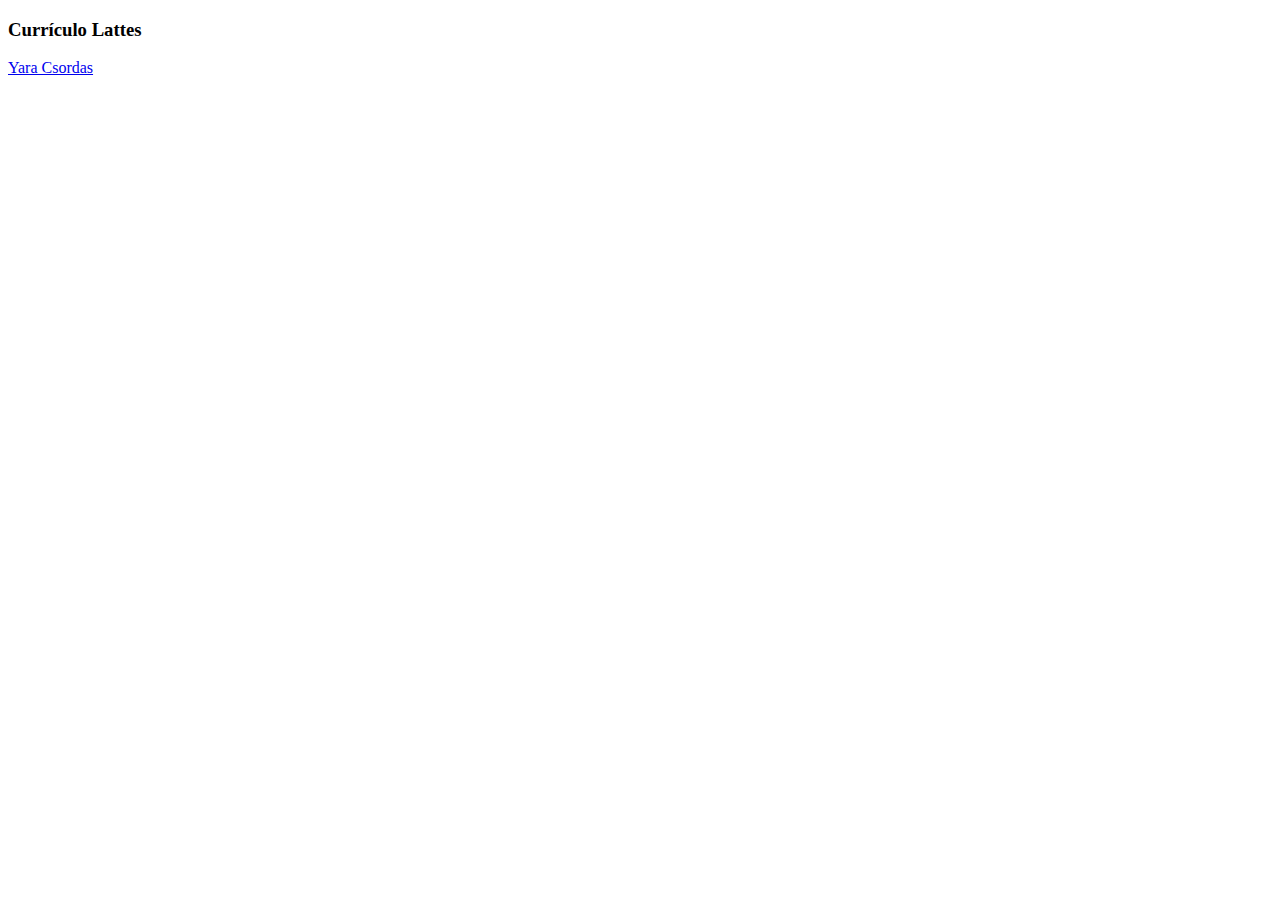
<file: lattes.html>
<!DOCTYPE html>
<html lang="en">
<head>
    <meta charset="UTF-8">
    <meta http-equiv="X-UA-Compatible" content="IE=edge">
    <meta name="viewport" content="width=device-width, initial-scale=1.0">
    <title>Currículo Lattes</title>
</head>
<body>
    <h3> Currículo Lattes </h3>
    <a href="http://lattes.cnpq.br/4415966846332827">Yara Csordas</a>
</body>
</html>
</file>
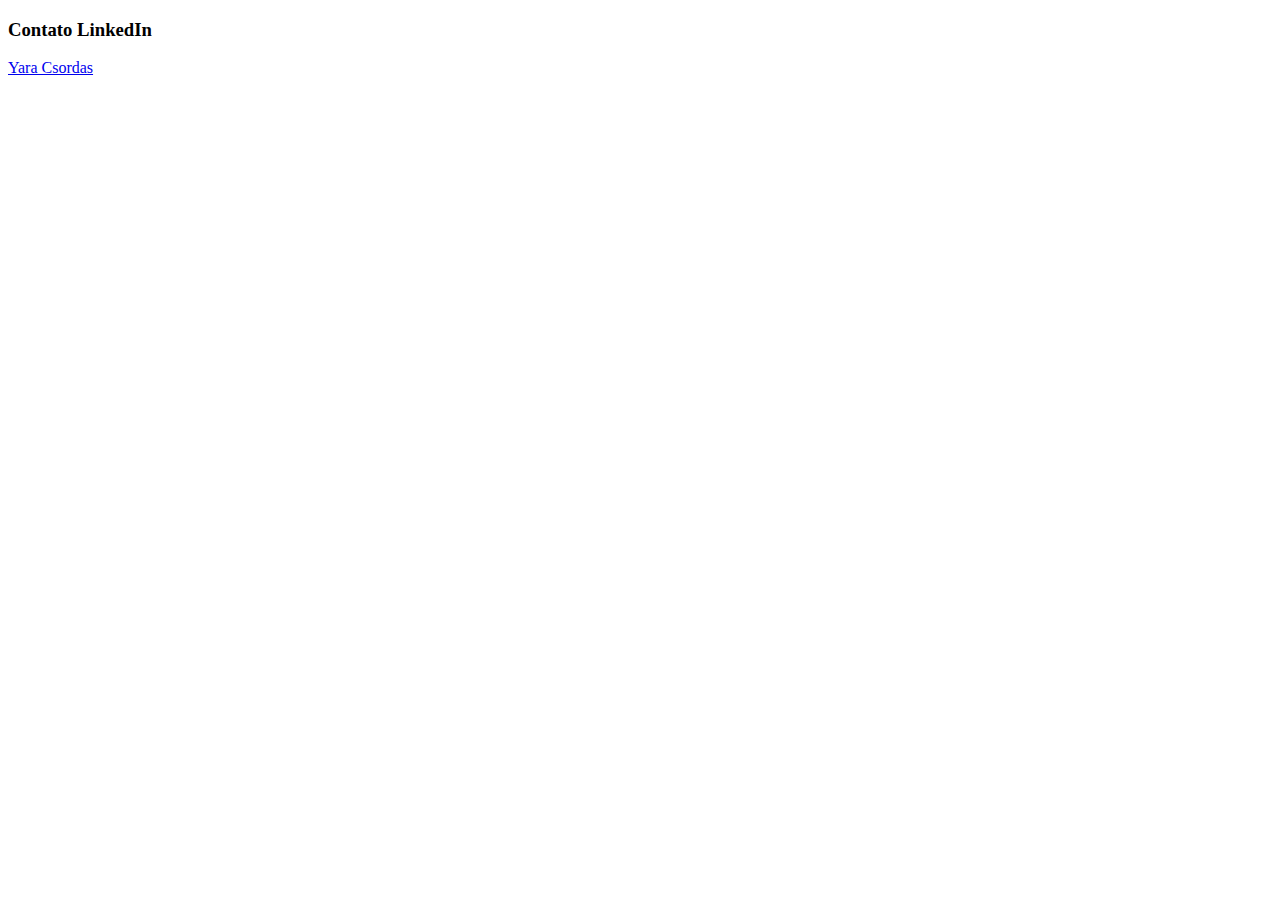
<file: linkedin.html>
<!DOCTYPE html>
<html lang="en">
<head>
    <meta charset="UTF-8">
    <meta http-equiv="X-UA-Compatible" content="IE=edge">
    <meta name="viewport" content="width=device-width, initial-scale=1.0">
    <title>Contato LinkedIn</title>
</head>
<body>
    <h3> Contato LinkedIn </h3>
    <a href="https://www.linkedin.com/in/yara-csordas-795280/">Yara Csordas</a>
</body>
</html>
</file>
